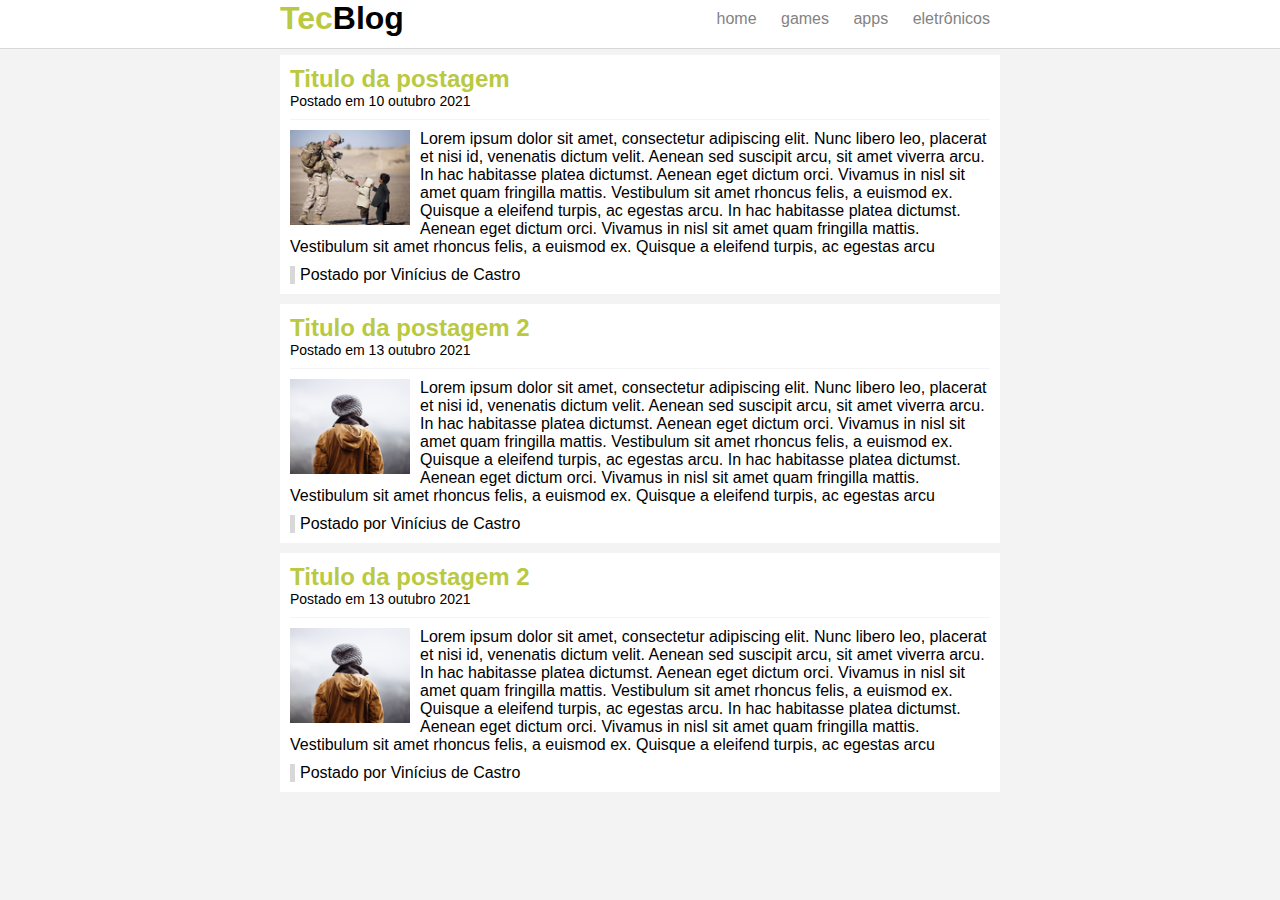
<file: index.html>
<!DOCTYPE html>
<html lang="en">
    <head>
        <meta charset="UTF-8">
        <meta http-equiv="X-UA-Compatible" content="IE=edge">
        <meta name="viewport" content="width=device-width, initial-scale=1.0">
        <title>TecBlog - O seu Blog de tecnologia</title>
        <link rel="stylesheet" type="text/css" href="CSS/estilo.css">
    
    </head>

    <body>

        <div id="navegacao">
            <div id="area">
                <h1 id="logo"><span class="verde">Tec</span>Blog</h1>
                <div id="menu">
                    <a href="index.html">home</a>
                    <a href="games.html">games</a>
                    <a href="apps.html">apps</a>
                    <a href="eletronicos.html">eletrônicos</a>                    
                </div>
            </div>         
        </div>

        <div id="area-principal">
            
            <div id="postagem">
                <h2>Titulo da postagem</h2>
                <span class="data-postagem">Postado em 10 outubro 2021</span>
                <img class="img-postagem" src="imagens/imagem1.png">
                <p>
                    Lorem ipsum dolor sit amet, consectetur adipiscing elit. Nunc libero leo, placerat et 
                    nisi id, venenatis dictum velit. Aenean sed suscipit arcu, sit amet viverra arcu. In hac
                    habitasse platea dictumst. Aenean eget dictum orci. Vivamus in nisl sit amet quam 
                    fringilla mattis. Vestibulum sit amet rhoncus felis, a euismod ex. Quisque a eleifend 
                    turpis, ac egestas arcu.
                    In hac habitasse platea dictumst. Aenean eget dictum orci. Vivamus in nisl sit amet quam 
                    fringilla mattis. Vestibulum sit amet rhoncus felis, a euismod ex. Quisque a eleifend 
                    turpis, ac egestas arcu
                </p>

                <span class="postado">Postado por Vinícius de Castro</span>
            </div>

            <div id="postagem">
                <h2>Titulo da postagem 2</h2>
                <span class="data-postagem">Postado em 13 outubro 2021</span>
                <img class="img-postagem" src="imagens/imagem2.png">
                <p>
                    Lorem ipsum dolor sit amet, consectetur adipiscing elit. Nunc libero leo, placerat et 
                    nisi id, venenatis dictum velit. Aenean sed suscipit arcu, sit amet viverra arcu. In hac
                    habitasse platea dictumst. Aenean eget dictum orci. Vivamus in nisl sit amet quam 
                    fringilla mattis. Vestibulum sit amet rhoncus felis, a euismod ex. Quisque a eleifend 
                    turpis, ac egestas arcu.
                    In hac habitasse platea dictumst. Aenean eget dictum orci. Vivamus in nisl sit amet quam 
                    fringilla mattis. Vestibulum sit amet rhoncus felis, a euismod ex. Quisque a eleifend 
                    turpis, ac egestas arcu
                </p>

                <span class="postado">Postado por Vinícius de Castro</span>
            </div>

            <div id="postagem">
                <h2>Titulo da postagem 2</h2>
                <span class="data-postagem">Postado em 13 outubro 2021</span>
                <img class="img-postagem" src="imagens/imagem2.png">
                <p>
                    Lorem ipsum dolor sit amet, consectetur adipiscing elit. Nunc libero leo, placerat et 
                    nisi id, venenatis dictum velit. Aenean sed suscipit arcu, sit amet viverra arcu. In hac
                    habitasse platea dictumst. Aenean eget dictum orci. Vivamus in nisl sit amet quam 
                    fringilla mattis. Vestibulum sit amet rhoncus felis, a euismod ex. Quisque a eleifend 
                    turpis, ac egestas arcu.
                    In hac habitasse platea dictumst. Aenean eget dictum orci. Vivamus in nisl sit amet quam 
                    fringilla mattis. Vestibulum sit amet rhoncus felis, a euismod ex. Quisque a eleifend 
                    turpis, ac egestas arcu
                </p>

                <span class="postado">Postado por Vinícius de Castro</span>
            </div>




        </div>

    </body>

</html>
</file>
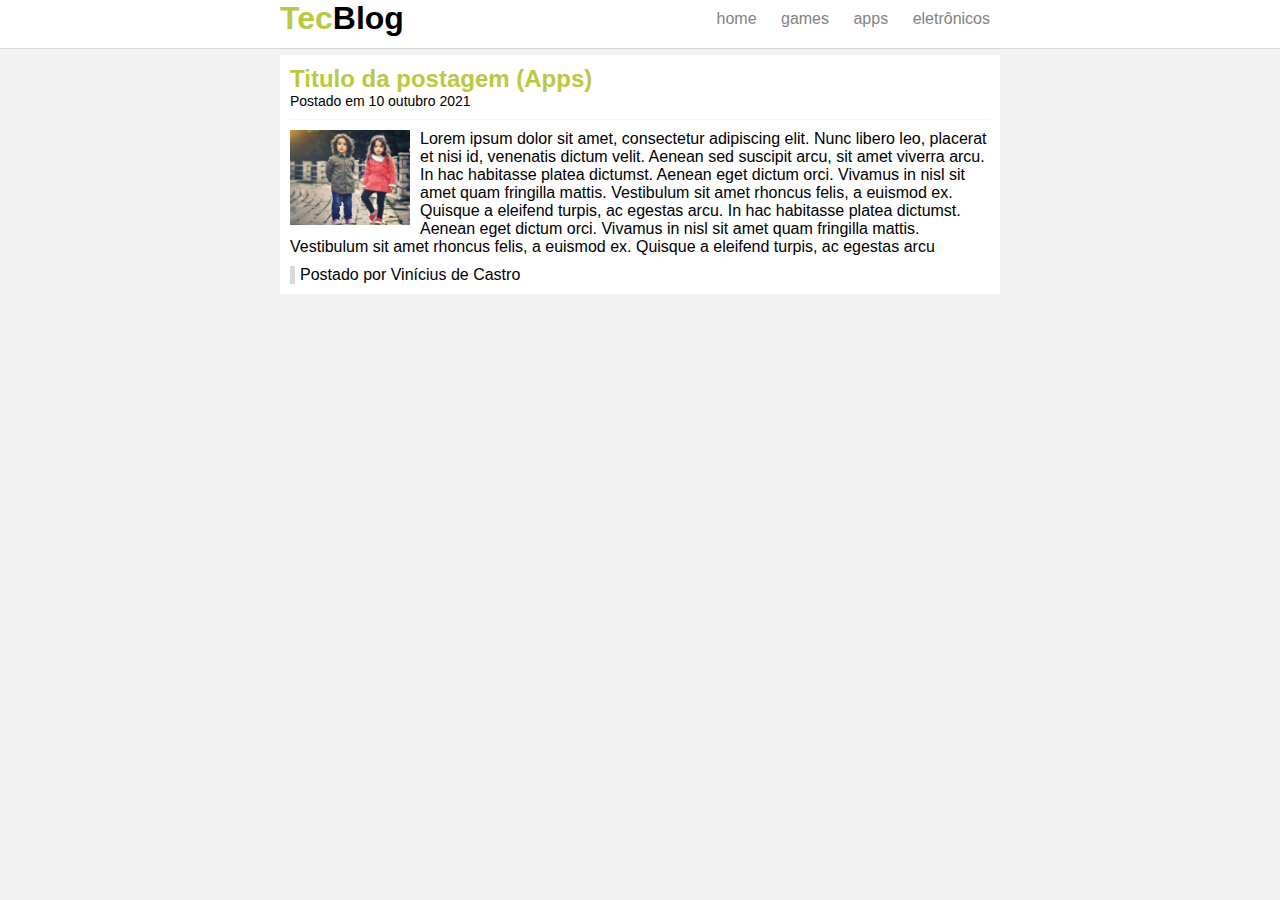
<file: apps.html>
<!DOCTYPE html>
<html lang="en">
    <head>
        <meta charset="UTF-8">
        <meta http-equiv="X-UA-Compatible" content="IE=edge">
        <meta name="viewport" content="width=device-width, initial-scale=1.0">
        <title>TecBlog - Apps</title>
        <link rel="stylesheet" type="text/css" href="CSS/estilo.css">
    
    </head>

    <body>

        <div id="navegacao">
            <div id="area">
                <h1 id="logo"><span class="verde">Tec</span>Blog</h1>
                <div id="menu">
                    <a href="index.html">home</a>
                    <a href="games.html">games</a>
                    <a href="apps.html">apps</a>
                    <a href="eletronicos.html">eletrônicos</a>                    
                </div>
            </div>         
        </div>

        <div id="area-principal">
            
            <div id="postagem">
                <h2>Titulo da postagem (Apps)</h2>
                <span class="data-postagem">Postado em 10 outubro 2021</span>
                <img class="img-postagem" src="imagens/imagem4.png">
                <p>
                    Lorem ipsum dolor sit amet, consectetur adipiscing elit. Nunc libero leo, placerat et 
                    nisi id, venenatis dictum velit. Aenean sed suscipit arcu, sit amet viverra arcu. In hac
                    habitasse platea dictumst. Aenean eget dictum orci. Vivamus in nisl sit amet quam 
                    fringilla mattis. Vestibulum sit amet rhoncus felis, a euismod ex. Quisque a eleifend 
                    turpis, ac egestas arcu.
                    In hac habitasse platea dictumst. Aenean eget dictum orci. Vivamus in nisl sit amet quam 
                    fringilla mattis. Vestibulum sit amet rhoncus felis, a euismod ex. Quisque a eleifend 
                    turpis, ac egestas arcu
                </p>

                <span class="postado">Postado por Vinícius de Castro</span>
            </div>


        </div>

    </body>

</html>
</file>
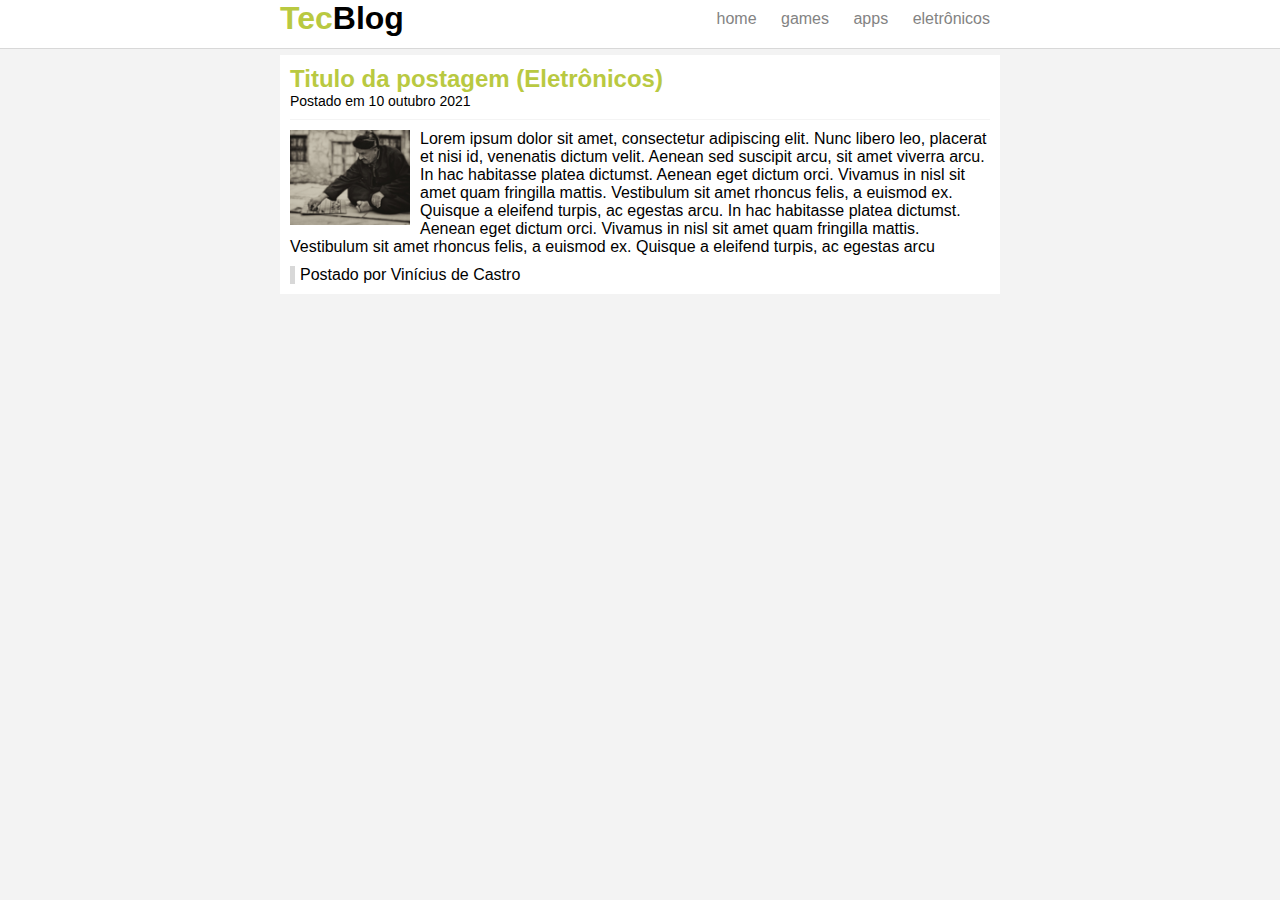
<file: eletronicos.html>
<!DOCTYPE html>
<html lang="en">
    <head>
        <meta charset="UTF-8">
        <meta http-equiv="X-UA-Compatible" content="IE=edge">
        <meta name="viewport" content="width=device-width, initial-scale=1.0">
        <title>TecBlog - Eletrônicos</title>
        <link rel="stylesheet" type="text/css" href="CSS/estilo.css">
    
    </head>

    <body>

        <div id="navegacao">
            <div id="area">
                <h1 id="logo"><span class="verde">Tec</span>Blog</h1>
                <div id="menu">
                    <a href="index.html">home</a>
                    <a href="games.html">games</a>
                    <a href="apps.html">apps</a>
                    <a href="eletronicos.html">eletrônicos</a>                    
                </div>
            </div>         
        </div>

        <div id="area-principal">
            
            <div id="postagem">
                <h2>Titulo da postagem (Eletrônicos)</h2>
                <span class="data-postagem">Postado em 10 outubro 2021</span>
                <img class="img-postagem" src="imagens/imagem3.png">
                <p>
                    Lorem ipsum dolor sit amet, consectetur adipiscing elit. Nunc libero leo, placerat et 
                    nisi id, venenatis dictum velit. Aenean sed suscipit arcu, sit amet viverra arcu. In hac
                    habitasse platea dictumst. Aenean eget dictum orci. Vivamus in nisl sit amet quam 
                    fringilla mattis. Vestibulum sit amet rhoncus felis, a euismod ex. Quisque a eleifend 
                    turpis, ac egestas arcu.
                    In hac habitasse platea dictumst. Aenean eget dictum orci. Vivamus in nisl sit amet quam 
                    fringilla mattis. Vestibulum sit amet rhoncus felis, a euismod ex. Quisque a eleifend 
                    turpis, ac egestas arcu
                </p>

                <span class="postado">Postado por Vinícius de Castro</span>
            </div>


        </div>

    </body>

</html>
</file>
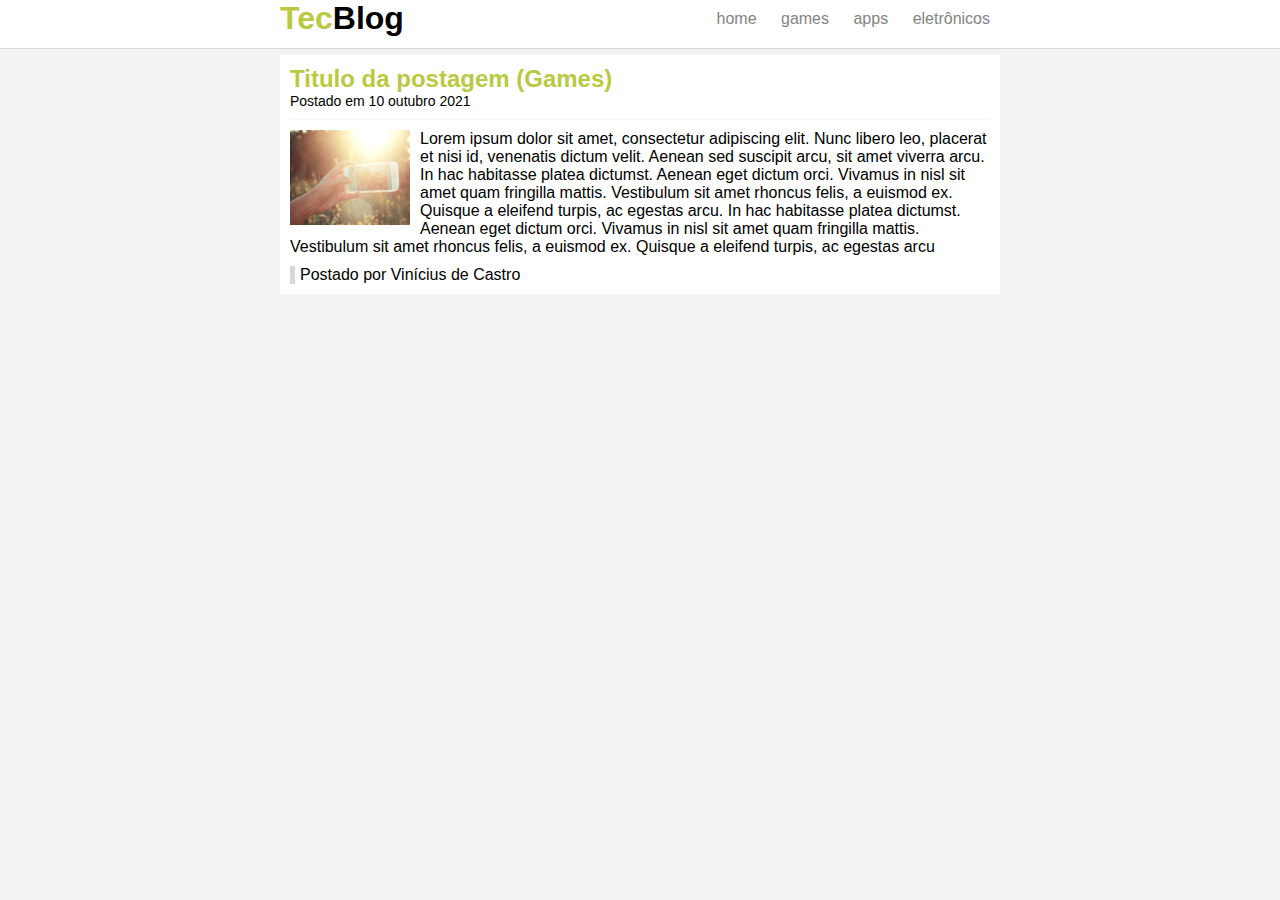
<file: games.html>
<!DOCTYPE html>
<html lang="en">
    <head>
        <meta charset="UTF-8">
        <meta http-equiv="X-UA-Compatible" content="IE=edge">
        <meta name="viewport" content="width=device-width, initial-scale=1.0">
        <title>TecBlog - Games</title>
        <link rel="stylesheet" type="text/css" href="CSS/estilo.css">
    
    </head>

    <body>

        <div id="navegacao">
            <div id="area">
                <h1 id="logo"><span class="verde">Tec</span>Blog</h1>
                <div id="menu">
                    <a href="index.html">home</a>
                    <a href="games.html">games</a>
                    <a href="apps.html">apps</a>
                    <a href="eletronicos.html">eletrônicos</a>                    
                </div>
            </div>         
        </div>

        <div id="area-principal">
            
            <div id="postagem">
                <h2>Titulo da postagem (Games)</h2>
                <span class="data-postagem">Postado em 10 outubro 2021</span>
                <img class="img-postagem" src="imagens/imagem5.png">
                <p>
                    Lorem ipsum dolor sit amet, consectetur adipiscing elit. Nunc libero leo, placerat et 
                    nisi id, venenatis dictum velit. Aenean sed suscipit arcu, sit amet viverra arcu. In hac
                    habitasse platea dictumst. Aenean eget dictum orci. Vivamus in nisl sit amet quam 
                    fringilla mattis. Vestibulum sit amet rhoncus felis, a euismod ex. Quisque a eleifend 
                    turpis, ac egestas arcu.
                    In hac habitasse platea dictumst. Aenean eget dictum orci. Vivamus in nisl sit amet quam 
                    fringilla mattis. Vestibulum sit amet rhoncus felis, a euismod ex. Quisque a eleifend 
                    turpis, ac egestas arcu
                </p>

                <span class="postado">Postado por Vinícius de Castro</span>
            </div>


        </div>

    </body>

</html>
</file>
<file: CSS/estilo.css>
/*Limpar Formatações padrão*/
* {
    margin: 0;
    padding: 0;

}

body {
    font-size: 16px;
    font-family: 'Trebuchet MS', 'Lucida Sans Unicode', 'Lucida Grande', 'Lucida Sans', Arial, sans-serif;
    background: #F3F3F3;
}

#navegacao {
    background: #FFF;
    border-bottom: 1px solid #d8d8d8;
    height: 48px;
    position: fixed;
    width: 100%;
    top: 0;
}

#area {
    width: 720px;
    margin: 0 auto;
}

#area-principal {
    width: 720px;
    margin: 55px auto 10px auto;
}

#logo {
    float: left;
}

#menu {
    float: right;
    padding: 10px 0;
}

#postagem {
    background: #fff;
    padding: 10px;
    margin-bottom: 10px;
}

h2 {
    color: #b9c941;
}

/*************************************************
************Formataçaõ do menu********************/

a {
    text-decoration: none;
    padding: 5px 10px;
}


/*Links não visitados*/
a:link {
    color: #838383;
}

/*Links visitados*/
a:visited {
    color: #838383;
}

/*Links hover*/
a:hover {
    color: #fff;
    background: #b9c941;
}

/*Links active*/
a:active {
    color: #535353;
}

/*Classes*/

.verde {
    color: #b9c941;
}

.data-postagem {
    font-size: 14px;
    border-bottom: 1px solid #f4f4f4;
    display: block;
    padding-bottom: 10px;
    margin-bottom: 10px;
}

.img-postagem {
    float: left;
    margin: 0 10px 5px 0;
    width: 120px;
}

.postado {
    border-left: 5px solid #d8d8d8;
    padding-left: 5px;
    display: block;
    margin-top: 10px;
}
</file>
